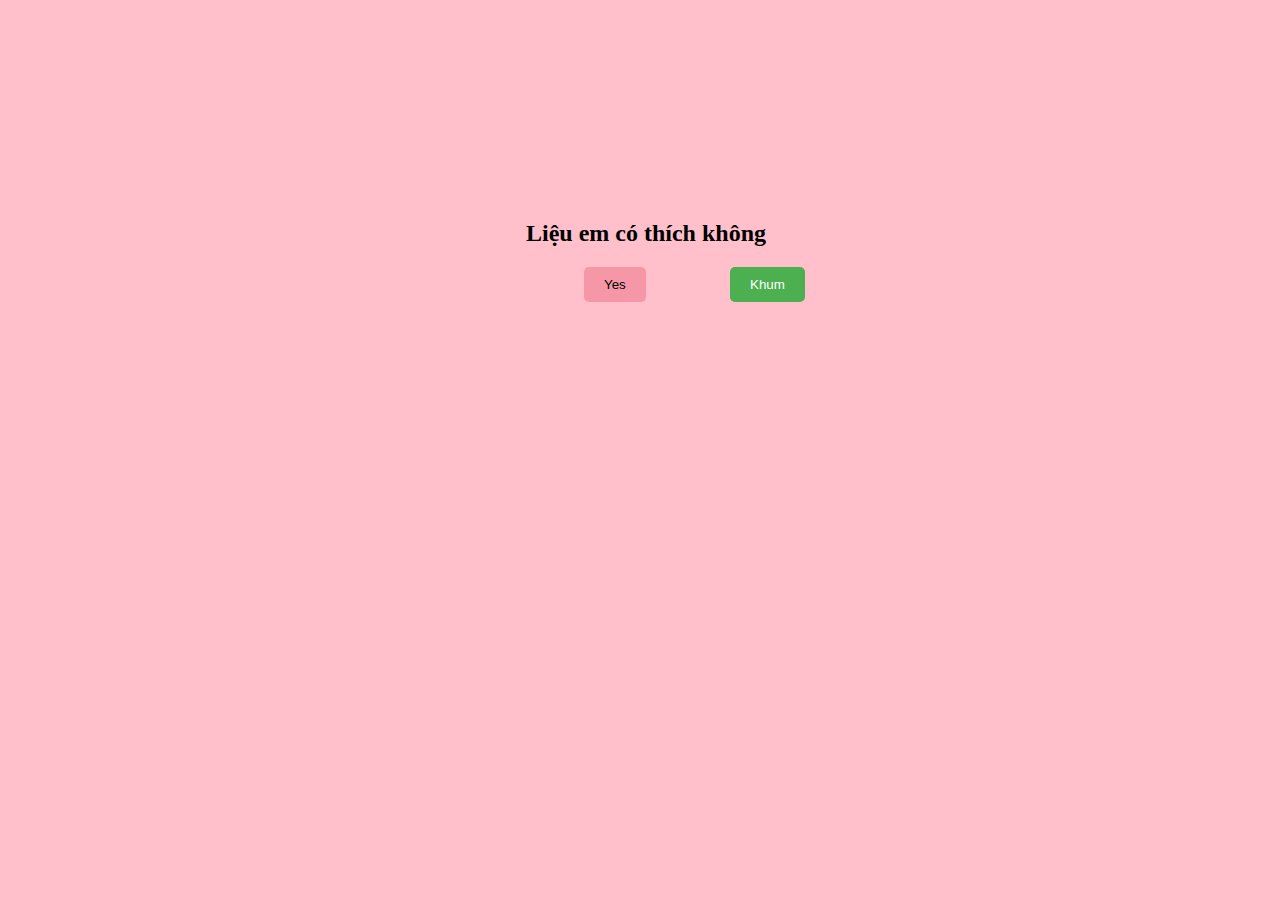
<file: index.html>
<!DOCTYPE html>
<html lang="en">
	<head>
		<meta charset="UTF-8" />
		<link rel="stylesheet" href="index.css" />
		<meta name="viewport" content="width=device-width, initial-scale=1.0" />
		<title>For You</title>
	</head>
	<body>
		<div class="container">
			<div class="wallper">
				<h2 style="margin-left: 12px">Liệu em có thích không</h2>
				<h3 id="resultMsg" style="display: none; color: rgb(214, 90, 90); margin-top: 20px">Quyết định cuối cùng của em nè</h3>
				<button class="yes-button"  onclick="window.location.href='yes.html'" style="background: rgb(245, 151, 167)">Yes</button>
				<button id="jumpBtn">Khum</button>
			</div>
		</div>
	</body>
	<script>
		const button = document.getElementById("jumpBtn");
		const heading = document.querySelector(".wallper h2");
		const resultMsg = document.getElementById("resultMsg"); // lấy thẻ h3

		const messages = [
			"Ơ kìa, đừng từ chối mà 😢",
			"Thử nghĩ lại xem 🥺",
			"Vậy mà vẫn từ chối à ...",
			"Đừng nhấn nữa... tui buồn đó 😔",
			"Huhu, bấm 'Yes' đi mà 😭",
			"Thôi đừng trốn nữa ",
			"Anh tặng em mà 😚",
		];
		let index = 0;
		button.addEventListener("click", () => {
			if (index < messages.length) {
				heading.textContent = messages[index];
				index++; // Tăng chỉ số
			}
			if (index === messages.length) {
				button.style.display = "none";
				resultMsg.style.display = "block";
			}

			// Tạo vị trí ngẫu nhiên trong cửa sổ trình duyệt
			const randomTop = Math.floor(Math.random() * (window.innerHeight - 50));
			const randomLeft = Math.floor(Math.random() * (window.innerWidth - 100));
			heading.textContent = messages[index];

			button.style.top = `${randomTop}px`;
			button.style.left = `${randomLeft}px`;
		});
	</script>
</html>
</file>
<file: index.css>
body {
	background-color: pink;
}
#jumpBtn {
	position: absolute; /* Cho phép nút di chuyển */
	top: 267px;
	left: 730px;
	padding: 10px 20px;
	background-color: #4caf50;
	color: white;
	border: none;
	border-radius: 5px;
	cursor: pointer;
	transition: all 0.3s ease; /* Mượt mà khi di chuyển */
}
.container {
	display: flex;
	justify-content: center;
	align-items: center;
	margin-top: 200px;
}
.wallper {
	width: 100%px;
}
.yes-button {
	background: rgb(245, 151, 167);
	padding: 10px 20px;
	margin-right: 10px;
	border: none;
	margin-left: 70px;
	border-radius: 5px;
}
.flying-img img {
	width: 100px; /* Kích thước hợp lý, không quá to */
	height: 150px;
	border-radius: 12px; /* Bo góc nhẹ, nhìn mềm mại hơn */
	box-shadow: 0 4px 8px rgba(0, 0, 0, 0.3); /* Bóng nhẹ tạo chiều sâu */
	object-fit: cover; /* Ảnh không bị méo */
	filter: drop-shadow(0 2px 3px rgba(0, 0, 0, 0.3)); /* Bóng đổ đẹp hơn */
	transition: transform 0.3s ease;
}

/* Hiệu ứng hover (nếu muốn) */
.flying-img img:hover {
	transform: scale(1.1) rotate(5deg); /* Phóng to nhẹ + xoay */
	filter: drop-shadow(0 4px 6px rgba(0, 0, 0, 0.5));
	cursor: pointer;
}
</file>
